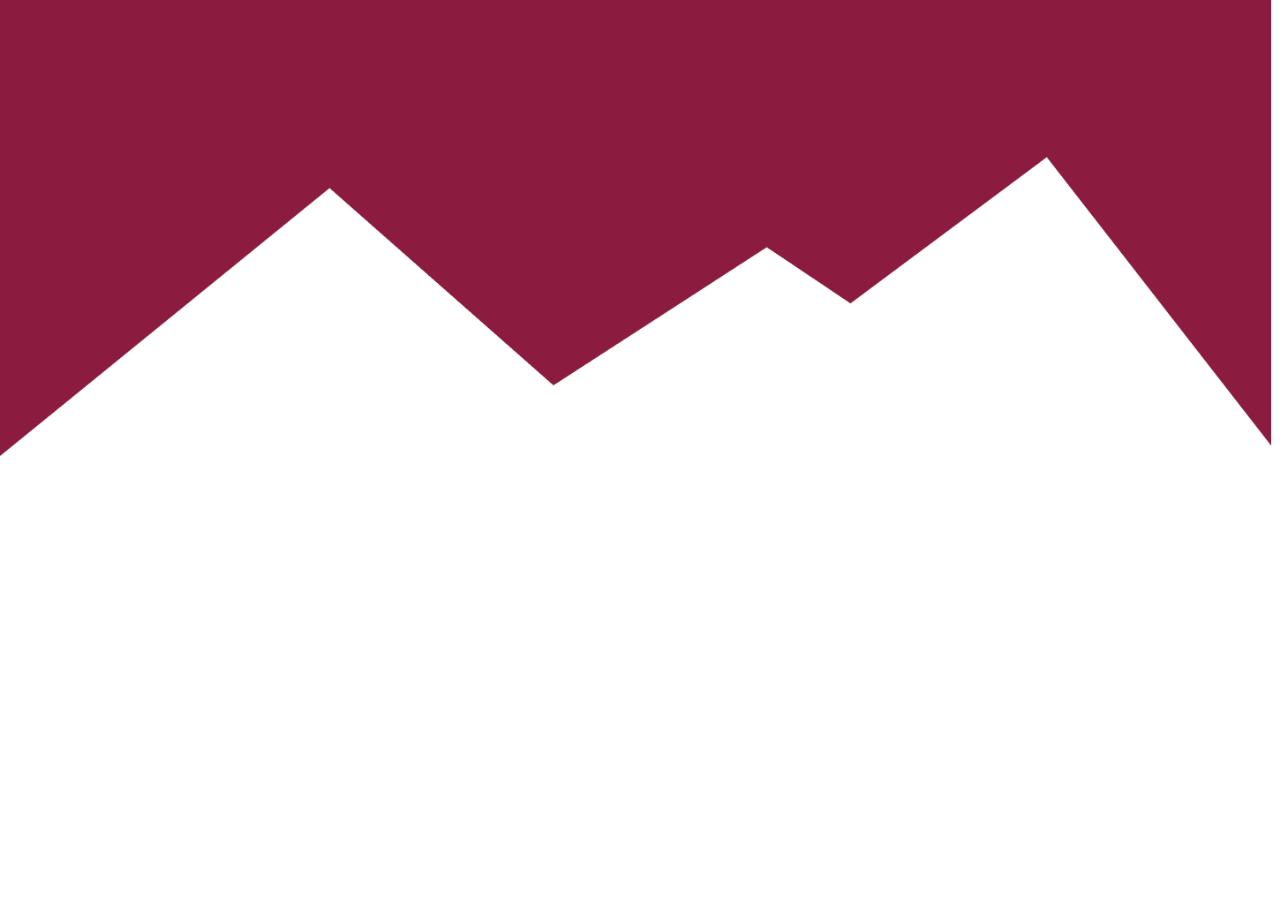
<file: pages/login.html>
<!DOCTYPE html>
<html lang="en">
  <head>
    <meta charset="UTF-8" />
    <meta name="viewport" content="width=device-width, initial-scale=1.0" />
    <title>Login Page</title>
    <link rel="stylesheet" href="../styles/login.css" />
  </head>
  <body></body>
</html>
</file>
<file: styles/login.css>
/* Login */
html, body {
  background-image: url("../images/login_background.png");
  background-position: center;
  background-repeat: no-repeat;
  background-size: cover;
}
</file>
